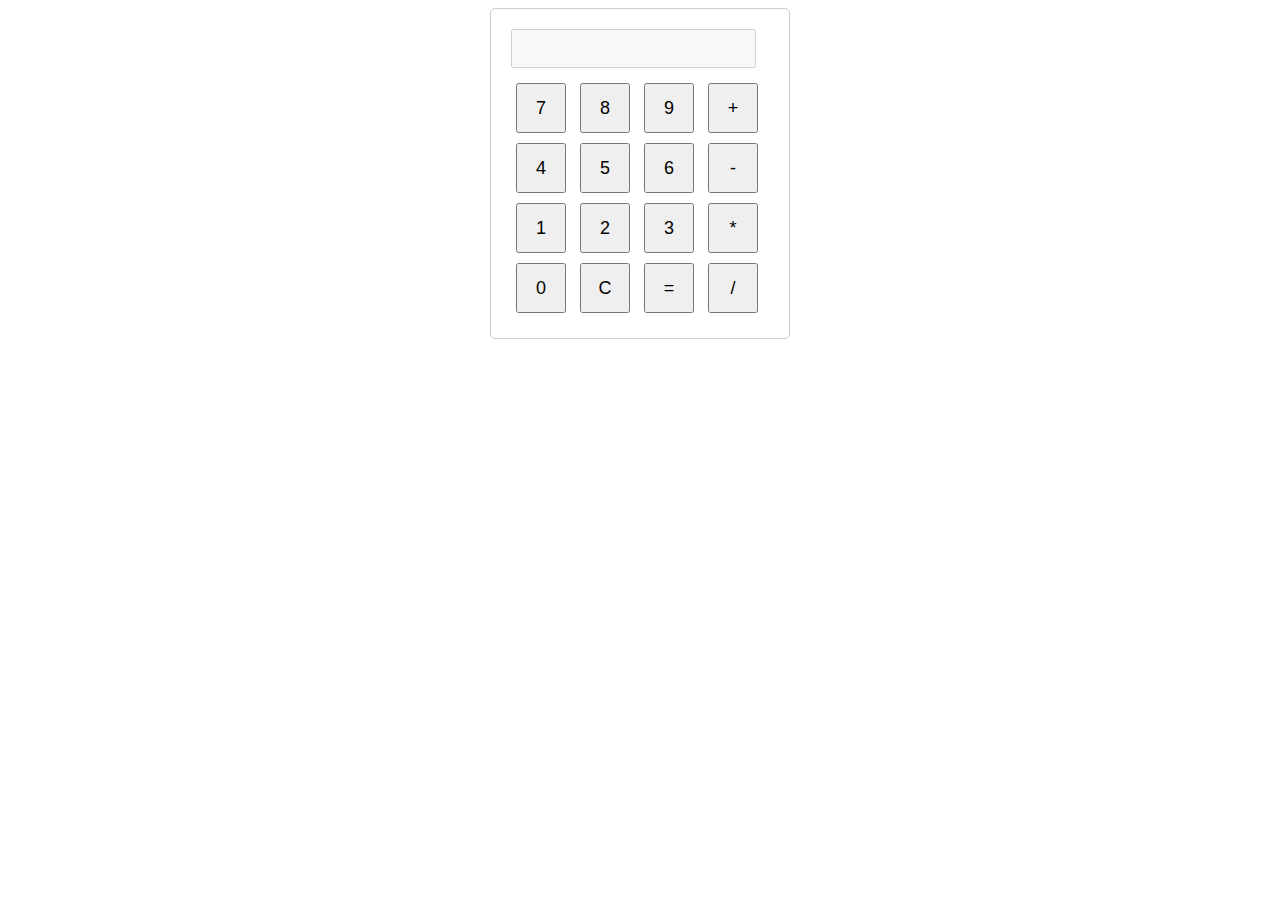
<file: Calculadora/index.html>
<!DOCTYPE html>
<html lang="es">
  <head>
    <meta charset="utf-8" />
    <meta name="viewport" content="width=device-width, initial-scale=1" />
    <title>Calculadora</title>
    <link rel="stylesheet" href="style.css" />
  </head>
  <body>
    <div id="calculator">
      <input title="display" type="text" id="display" disabled />
      <button onclick="appendToDisplay('7')">7</button>
      <button onclick="appendToDisplay('8')">8</button>
      <button onclick="appendToDisplay('9')">9</button>
      <button onclick="appendToDisplay('+')">+</button>
      <button onclick="appendToDisplay('4')">4</button>
      <button onclick="appendToDisplay('5')">5</button>
      <button onclick="appendToDisplay('6')">6</button>
      <button onclick="appendToDisplay('-')">-</button>
      <button onclick="appendToDisplay('1')">1</button>
      <button onclick="appendToDisplay('2')">2</button>
      <button onclick="appendToDisplay('3')">3</button>
      <button onclick="appendToDisplay('*')">*</button>
      <button onclick="appendToDisplay('0')">0</button>
      <button onclick="clearDisplay()">C</button>
      <button onclick="calculate()">=</button>
      <button onclick="appendToDisplay('/')">/</button>
    </div>
  </body>
  <script src="script.js"></script>
</html>
</file>
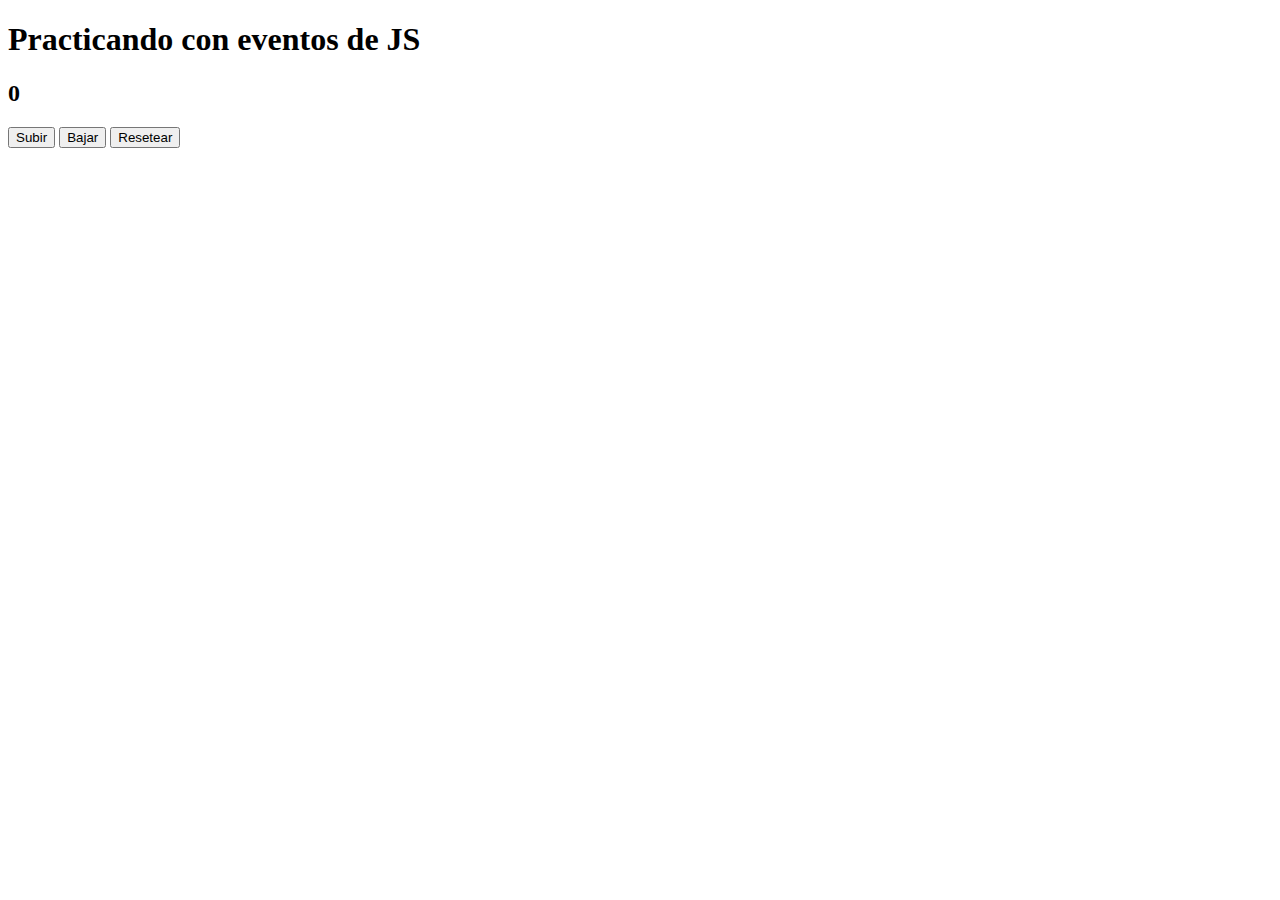
<file: Contador/index.html>
<!DOCTYPE html>
<html lang="en">
  <head>
    <meta charset="UTF-8" />
    <meta name="viewport" content="width=device-width, initial-scale=1.0" />
    <title>Practicando con eventos de JS</title>
  </head>
  <body>
    <h1>Practicando con eventos de JS</h1>

    <h2 class="resultado">0</h2>
    <button class="subir">Subir</button>
    <button class="bajar">Bajar</button>
    <button class="reset">Resetear</button>

    <script src="./js/script.js"></script>
  </body>
</html>
</file>
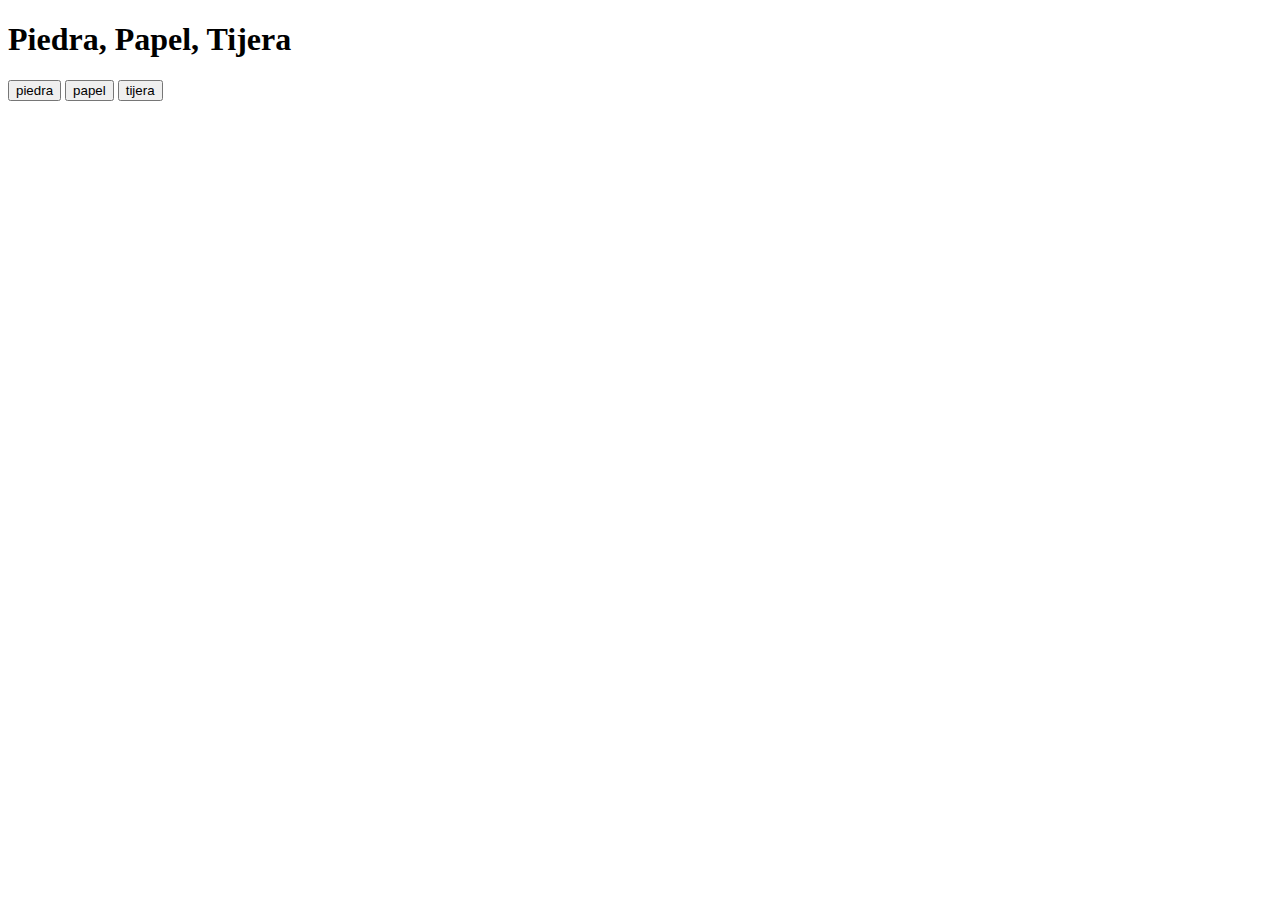
<file: PiedraPapelTijera/index.html>
<!DOCTYPE html>
<html lang="es">
  <head>
    <meta name="viewport" content="width=device-width, initial-scale=1" />
    <meta charset="utf-8" />
    <title>Piedra, Papel, Tijera</title>
  </head>
  <body>
    <h1>Piedra, Papel, Tijera</h1>
    <button id="piedra">piedra</button>
    <button id="papel">papel</button>
    <button id="tijera">tijera</button>
    <p id="resultado"></p>
  </body>
  <script src="script.js"></script>
</html>
</file>
<file: Calculadora/style.css>
* {
  box-sizing: border-box;
}
#calculator {
  width: 300px;
  margin: 0 auto;
  padding: 20px;
  border: 1px solid #ccc;
  border-radius: 5px;
}
input[type="text"] {
  width: 95%;
  padding: 10px;
  margin-bottom: 10px;
}
button {
  width: 50px;
  height: 50px;
  font-size: 18px;
  margin: 5px;
}
</file>
